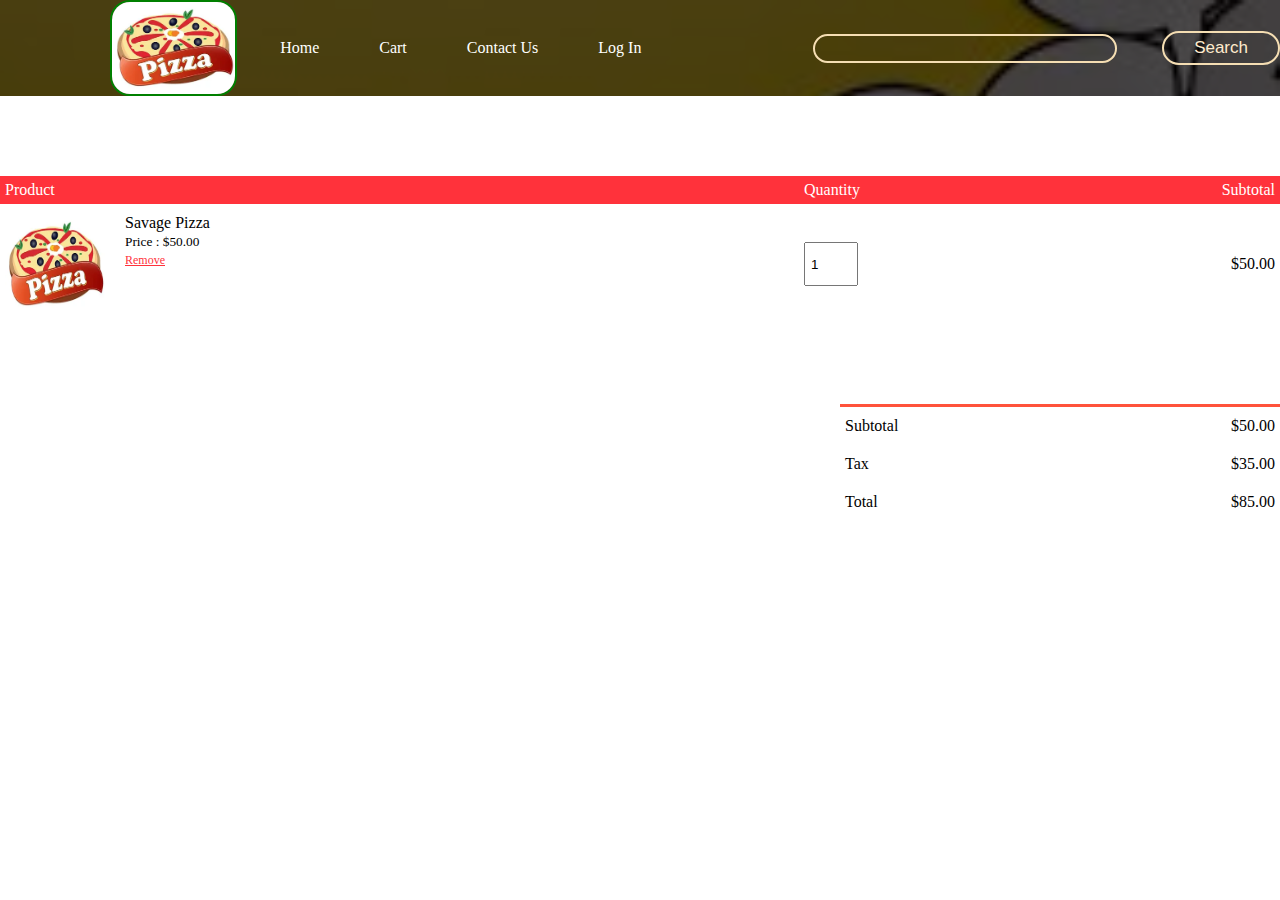
<file: Pages/cart.html>
<!DOCTYPE html>
<html lang="en">
  <head>
    <meta charset="UTF-8" />
    <meta http-equiv="X-UA-Compatible" content="IE=edge" />
    <meta name="viewport" content="width=device-width, initial-scale=1.0" />
    <title>cart</title>
    <link rel="stylesheet" href="../css/cart.css" />
  </head>
  <body>
    <nav class="navbar background">
      <ul class="nav-list">
        <div class="logo"><img src="../img/th.jpg" alt="Pizza" /></div>
        <li><a href="../Index.html"> Home </a></li>
        <li><a href="./cart.html"> Cart </a></li>
        <li><a href="../Pages/Services.html"> Contact Us </a></li>
        <li><a href="../Pages/login.html"> Log In </a></li>
      </ul>
      <div class="nav-bar">
        <input type="text" name="search" class="search" />

        <button class="btn-sm">Search</button>
      </div>
    </nav>

    <!-- ---------Cart--------- -->

    <div class="sc cart-page">
      <table>
        <tr>
          <th>Product</th>
          <th>Quantity</th>
          <th>Subtotal</th>
        </tr>
        <tr>
          <td>
            <div class="cart-info">
              <img src="../img/th.jpg" alt="Pizza Image" />
              <div>
                <p>Savage Pizza</p>
                <small>Price : $50.00</small>
                <br>
                <a href="">Remove</a>
              </div>
            </div>
          </td>
          <td><input type="number" value="1" name="" id="" /></td>
          <td>$50.00</td>
        </tr>
      </table>
    </div>
    <div class="total-price">
      <table>
        <tr>
          <td>Subtotal</td>
          <td>$50.00</td>
        </tr>
        <tr>
          <td>Tax</td>
          <td>$35.00</td>
        </tr>
        <tr>
          <td>Total</td>
          <td>$85.00</td>
        </tr>
      </table>
    </div>
  </body>
</html>
</file>
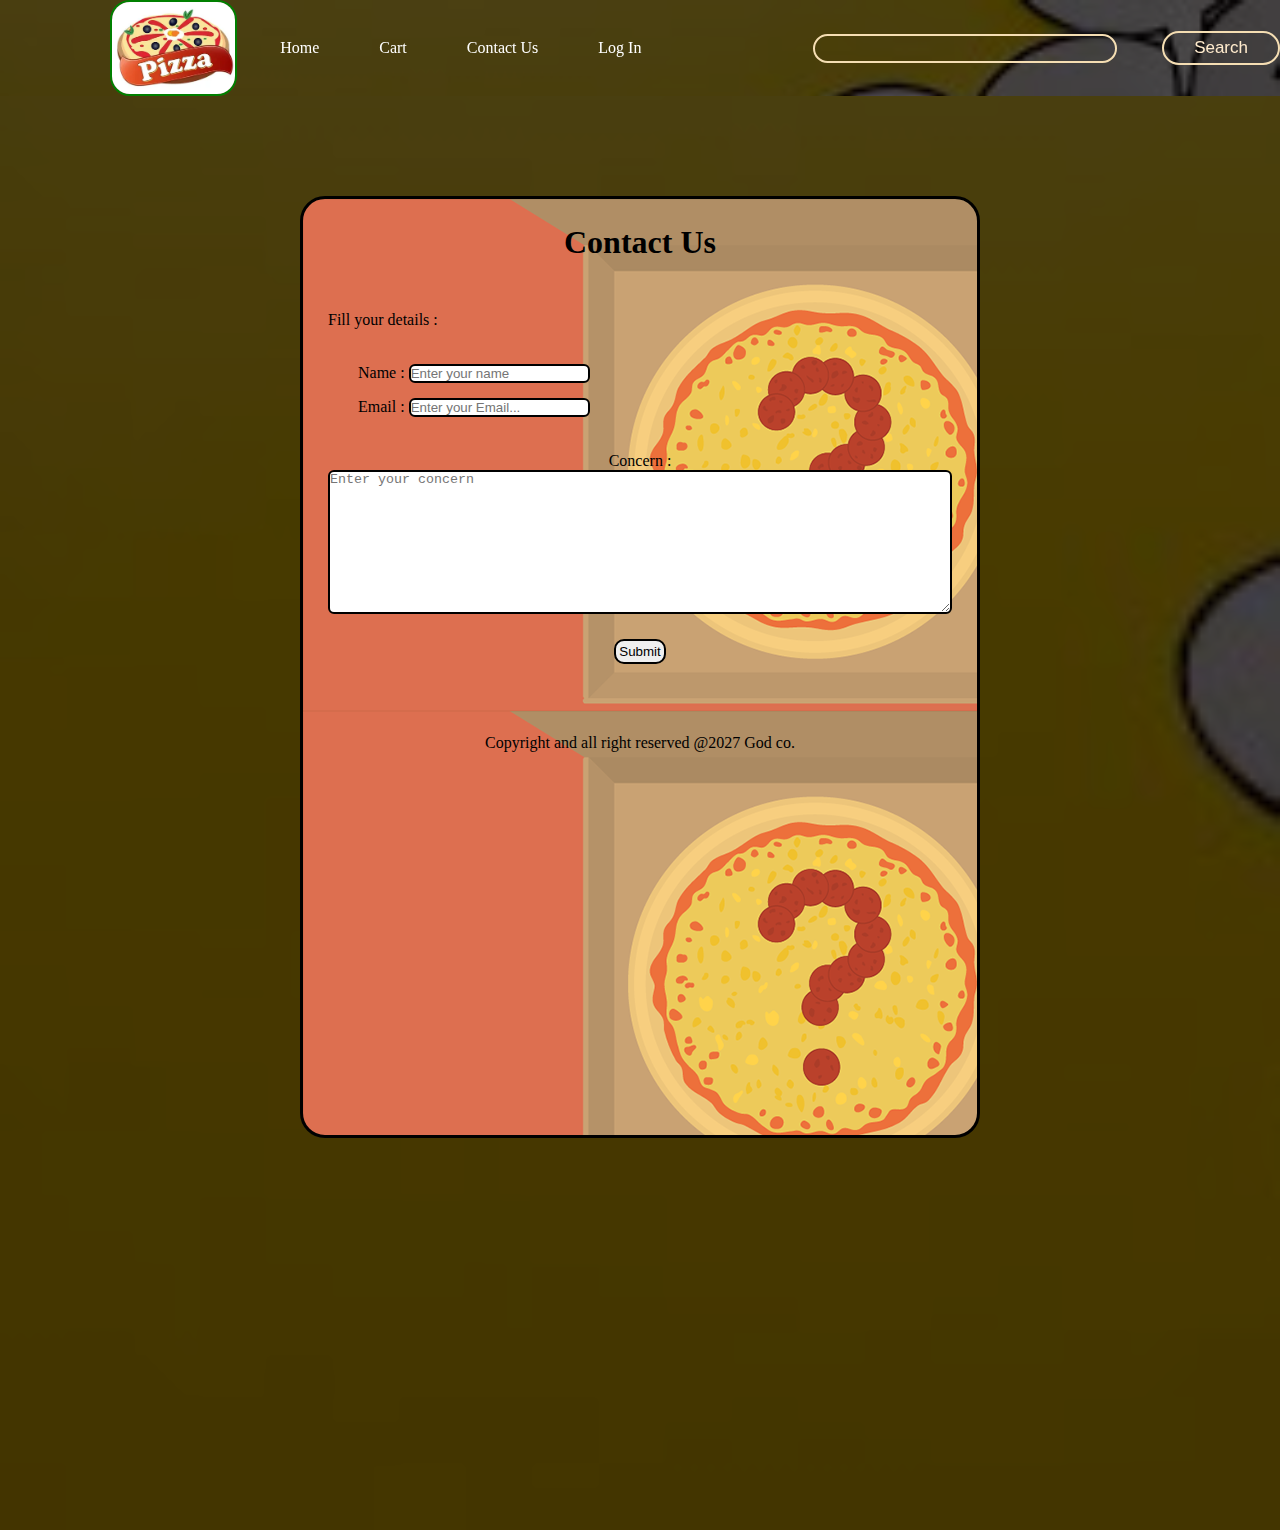
<file: Pages/Services.html>
<!DOCTYPE html>
<html lang="en">
  <head>
    <meta charset="UTF-8" />
    <meta http-equiv="X-UA-Compatible" content="IE=edge" />
    <meta name="viewport" content="width=device-width, initial-scale=1.0" />
    <link rel="stylesheet" href="../css/services.css" />
    <title>Services</title>
  </head>
  <body>
    <section class="sec-background background">
      <nav class="navbar background">
        <ul class="nav-list">
          <div class="logo"><img src="../img/th.jpg" alt="Pizza" /></div>
          <li><a href="../Index.html"> Home </a></li>
          <li><a href="../Pages/cart.html"> Cart </a></li>
          <li><a href="./Services.html"> Contact Us </a></li>
          <li><a href="../Pages/login.html"> Log In </a></li>
        </ul>
        <div class="nav-bar">
          <input type="text" name="search" class="search" />

          <button class="btn-sm">Search</button>
        </div>
      </nav>

      <!-- /* ------------ Contact Us --------------- */ -->

      <div class="fs">
        <h1 class="heading">Contact Us</h1>
        <div class="para">
          <p class="detail">Fill your details :</p>
        </div>
        <div class="name">
          Name :
          <input type="text" class="names" placeholder="Enter your name" />
        </div>
        <div class="email">
          Email :
          <input type="text" placeholder="Enter your Email..." class="emails" />
        </div>
        <form class="concern">
          Concern :
          <textarea name="concern" id="concerns" cols="30" rows="10" placeholder="Enter your concern"></textarea>
        </form>
        <div class="submit">
          <button class="submits">Submit</button>
      </div>
      <section class="thirdhalf">
        <p class="footer">Copyright and all right reserved @2027 God co.</p>
      </section>
    </section>
  </body>
</html>
</file>
<file: css/cart.css>
* {
  margin: 0;
  padding: 0;
}

.navbar {
  display: flex;
  justify-content: center;
  align-items: center;
  position: sticky;
  top: 0;
  background-color: black;
  /* cursor: pointer; */
}
.logo {
  display: flex;

  justify-content: center;
  align-items: center;
  width: 20%;
}

.logo img {
  width: 80%;
  border: 2px solid green;
  border-radius: 20px;
}

.nav-list {
  width: 60%;
  text-align: center;
  align-items: center;
  display: flex;
  justify-content: center;
  /* background-color: black; */
}

.nav-list li a {
  text-decoration: none;
  color: white;
}

.nav-list li a:hover {
  color: aqua;
}

.nav-list li {
  list-style: none;
  padding: 26px 30px;
}

.nav-bar {
  width: 40%;
  text-align: center;
  align-items: center;
  display: flex;
  justify-content: center;
  /* background-color: black; */
}

.search {
  border: 2px solid wheat;
  border-radius: 25px;
  height: 25px;
  width: 300px;
  margin: auto;
  color: azure;
  background: none;
}
.search:hover {
  color: black;
  background-color: white;
}

.btn-sm {
  padding: 5px 30px;
  border: 2px solid wheat;
  color: blanchedalmond;
  font-size: 17px;
  border-radius: 25px;
  background: none;
  cursor: pointer;
}

.btn-sm:hover {
  color: white;
  background-color: blue;
}

.background {
  background: rgba(0, 0, 0, 0.7) url("../img/th2.jpg");
  background-size: cover;
  background-blend-mode: darken;
}

.fs {
  height: 100vh;
}

.background {
  background: rgba(0, 0, 0, 0.7) url("../img/images.jpg");
  background-size: cover;
  background-blend-mode: darken;
}

.fs {
  height: 100vh;

  background-image: url("../img/th3.png");
  align-items: center;
  margin: 100px 300px;
  border: 3px solid black;
  border-radius: 25px;
}

/* -----------Cart CSS ----------- */

.cart-page {
  margin: 80px auto;
}
table{
  width: 100%;
  border-collapse: collapse;
}
.cart-info{
  display: flex;
  flex-wrap: wrap;
}
th{
  text-align: left;
  padding: 5px;
  color: #fff;
  background: #ff323b;
  font-weight: normal;
}
td{
  padding: 10px 5px;
}
td input{
  width: 40px;
  height: 30px;
  padding: 5px;
}
td a{
  color: #ff323b;
  font-size: 12px;
}
td img{
  height: 100px;
  width: 100px;
  margin-right: 20px;
}
.total-price{
  display: flex;
  justify-content: flex-end;
}
.total-price table{
  border-top: 3px solid #ff523b;
  width: 100%;
  max-width: 440px;
}
td:last-child{
  text-align: right;
}
th:last-child{
  text-align: right;
}
</file>
<file: css/services.css>
* {
  margin: 0;
  padding: 0;
}

.navbar {
  display: flex;
  justify-content: center;
  align-items: center;
  position: sticky;
  top: 0;
  background-color: black;
  /* cursor: pointer; */
}
.logo {
  display: flex;

  justify-content: center;
  align-items: center;
  width: 20%;
}

.logo img {
  width: 80%;
  border: 2px solid green;
  border-radius: 20px;
}

.nav-list {
  width: 60%;
  text-align: center;
  align-items: center;
  display: flex;
  justify-content: center;
  /* background-color: black; */
}

.nav-list li a {
  text-decoration: none;
  color: white;
}

.nav-list li a:hover {
  color: aqua;
}

.nav-list li {
  list-style: none;
  padding: 26px 30px;
}

.nav-bar {
  width: 40%;
  text-align: center;
  align-items: center;
  display: flex;
  justify-content: center;
  /* background-color: black; */
}

.search {
  border: 2px solid wheat;
  border-radius: 25px;
  height: 25px;
  width: 300px;
  margin: auto;
  color: azure;
  background: none;
}
.search:hover {
  color: black;
  background-color: white;
}

.btn-sm {
  padding: 5px 30px;
  border: 2px solid wheat;
  color: blanchedalmond;
  font-size: 17px;
  border-radius: 25px;
  background: none;
  cursor: pointer;
}

.btn-sm:hover {
  color: white;
  background-color: blue;
}

.background {
  background: rgba(0, 0, 0, 0.7) url("../img/th2.jpg");
  background-size: cover;
  background-blend-mode: darken;
}

.fs {
  height: 100vh;
}

.background {
  background: rgba(0, 0, 0, 0.7) url("../img/images.jpg");
  background-size: cover;
  background-blend-mode: darken;
}

.fs {
  height: 104vh;

  background-image: url("../img/th3.png");
  align-items: center;
  margin: 100px 300px;
  border: 3px solid black;
  border-radius: 25px;
}

.thirdhalf {
  /* color: aliceblue; */
  text-align: center;
  margin: 70px;
}

/* ------------ Contact Us --------------- */

.heading {
  text-align: center;
  padding: 25px;
}

.sec-background {
  background-image: url("../img/images.jpg");
  height: 170vh;
}

.para {
  padding: 25px;
}

.name {
  padding: 5px;
  margin: 5px 50px;
}
.names {
  border: 2px solid black;
  border-radius: 6px;
}

.email {
  padding: 5px;
  margin: 5px 50px;
}
.emails {
  border: 2px solid black;
  border-radius: 6px;
}

.concern {
  text-align: center;
  display: flex;
  flex-direction: column;
  padding: 25px;
}

#concerns {
  
  border: 2px solid black;
  border-radius: 6px;
  height: 140px;
}

.submit {
  text-align: center;
  
}
.submits {
  border: 2px solid black;
  padding: 3px;
  border-radius: 10px;
  cursor: pointer;
  /* position: absolute; */
}
.submits:hover{
 background-color: aquamarine;
}
</file>
